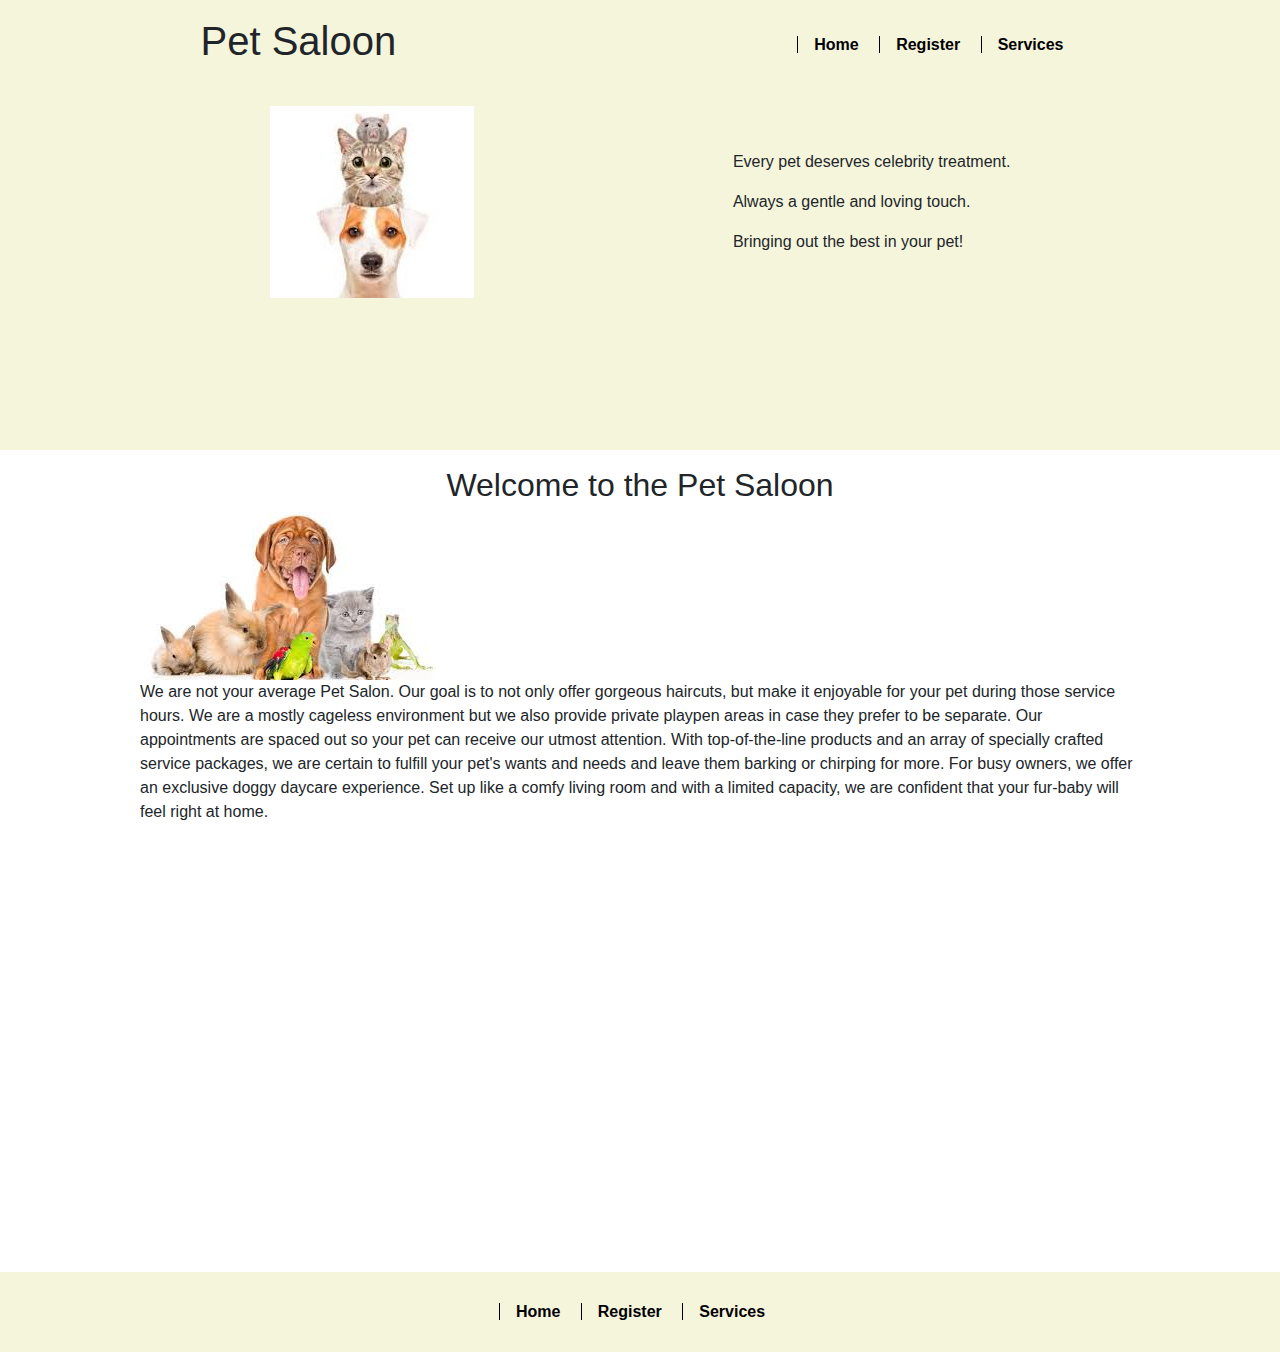
<file: index.html>
<!DOCTYPE html>
<html lang="en">
<head>
    <meta charset="UTF-8">
    <meta name="viewport" content="width=device-width, initial-scale=1.0">
    <link rel="stylesheet" href="https://cdn.jsdelivr.net/npm/bootstrap@5.3.3/dist/css/bootstrap.min.css">
    <link rel="stylesheet" href="./Styles/mystyles.css">
    <title>Home</title>
    
</head>
<body>
    <header class="site-init">
        <div class="menu-bar">
            <h1> Pet Saloon</h1>

            <nav class="menu">
                <a href="index.html">Home</a>
                <a href="register.html">Register</a>
                <a href="services.html">Services</a>
            </nav>
        </div>
        <div class="header-info container">
            
            <div>
                <p><img src="./img/pet2.jpg"></p>
            </div>            
            <div>
                <p>Every pet deserves celebrity treatment.</p>
                <p>Always a gentle and loving touch.</p>
                <p>Bringing out the best in your pet!</p>
            </div>                
                    
        </div>
        
            
        
    </header>

    <main class="container">
        
        <h2> Welcome to the Pet Saloon</h2>
        <div>
            <img src="./img/picture for pet saloon cover.jpg" alt="Pet Saloon"> 
        </div> 
        
            <p>We are not your average Pet Salon. Our goal is to not only offer gorgeous haircuts, but make it enjoyable for your pet during those service hours. We are a mostly cageless environment but we also provide private playpen areas in case they prefer to be separate. Our appointments are spaced out so your pet can receive our utmost attention. With top-of-the-line products and an array of specially crafted service packages, we are certain to fulfill your pet's wants and needs and leave them barking or chirping for more. For busy owners, we offer an exclusive doggy daycare experience. Set up like a comfy living room and with a limited capacity, we are confident that your fur-baby will feel right at home.</p>
            
        </div>        
        
        <script src="./scripts/challenge.js"></script>
    </main>
    <footer class="footer">
        <div class="menu-bar">
            
            <nav class="menu">
                <a href="index.html">Home</a>
                <a href="register.html">Register</a>
                <a href="services.html">Services</a>
            </nav>
        </div> 
    </footer>
    
</body>
</html>
</file>
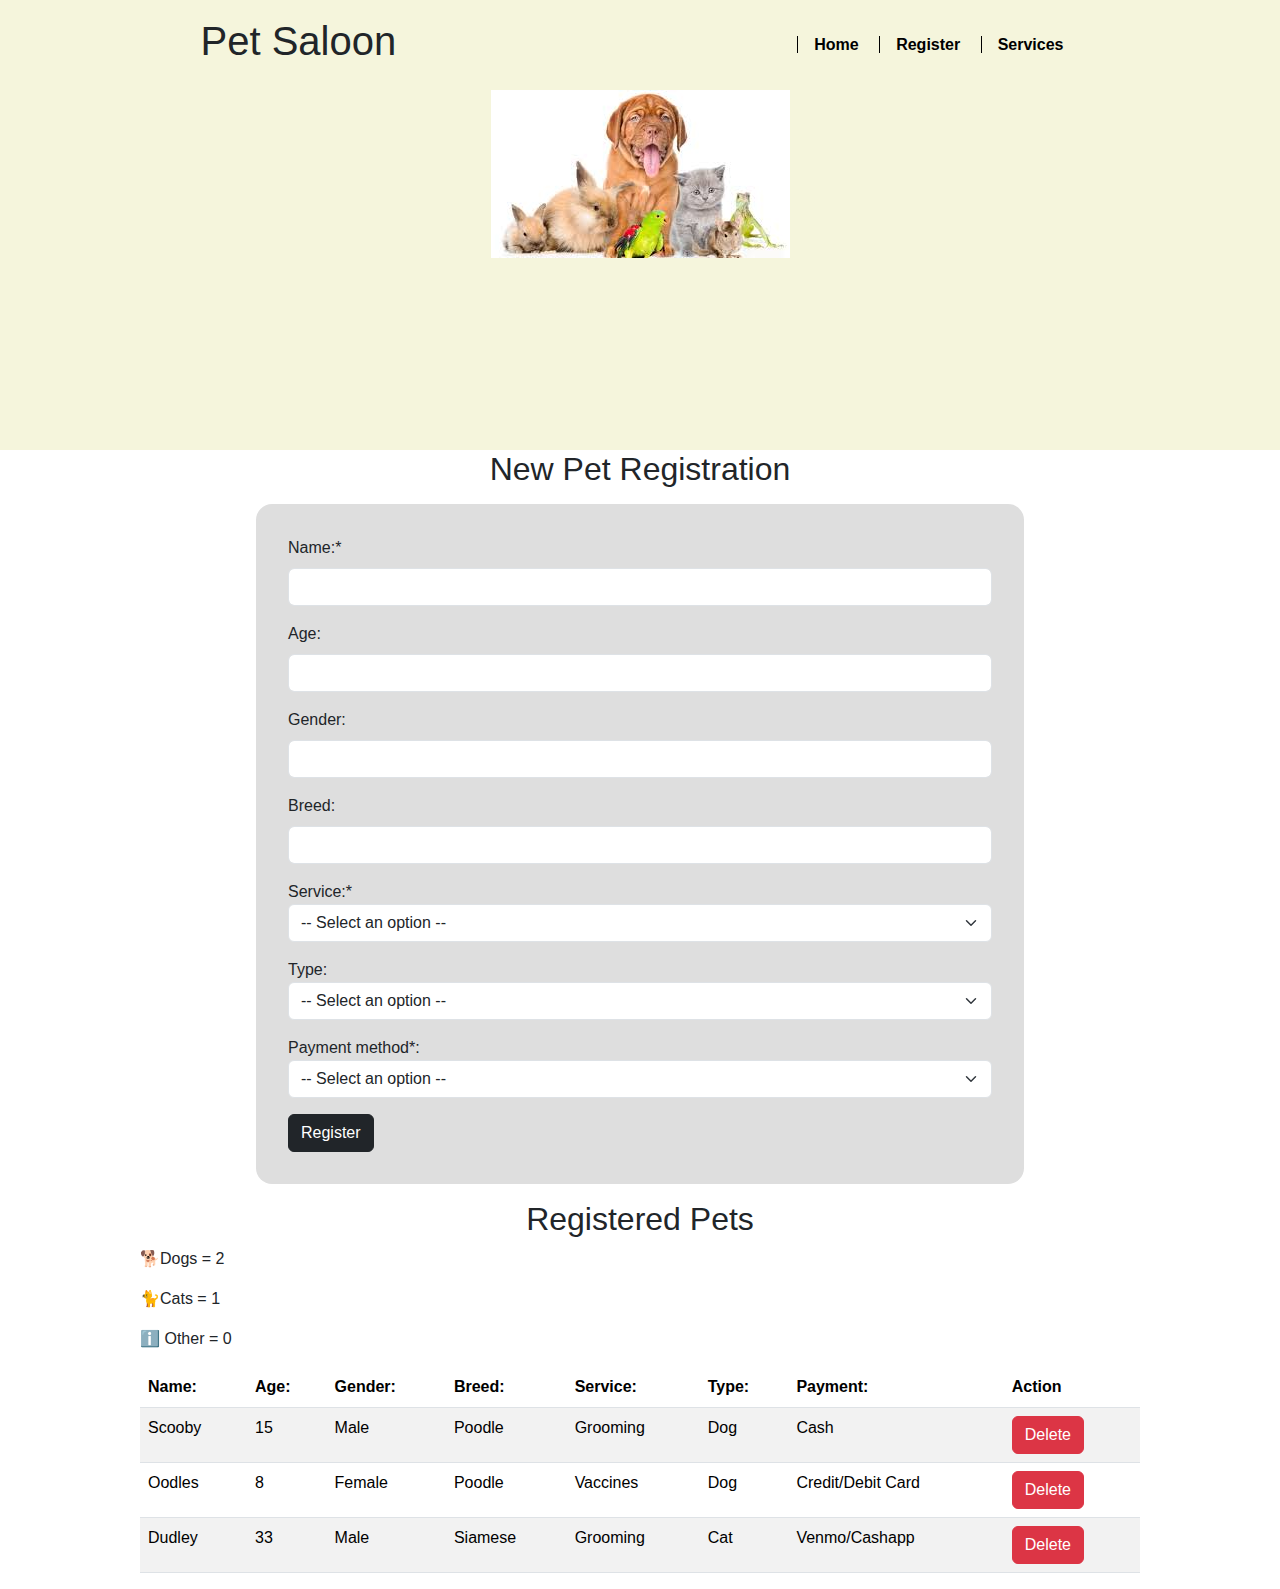
<file: register.html>
<!DOCTYPE html>
<html lang="en">
<head>
    <meta charset="UTF-8">
    <meta name="viewport" content="width=device-width, initial-scale=1.0">
    <link rel="stylesheet" href="https://cdn.jsdelivr.net/npm/bootstrap@5.3.3/dist/css/bootstrap.min.css">
    <link rel="stylesheet" href="./Styles/mystyles.css">
    <title>Register</title>
</head>
<body>
    <header class="site-init">
        <div class="menu-bar">
            <h1> Pet Saloon</h1>
            <nav class="menu">
                <a href="index.html">Home</a>
                <a href="register.html">Register</a>
                <a href="services.html">Services</a>
            </nav>
        </div> 
        <div class="header-info"><img src="./img/picture for pet saloon cover.jpg" alt="Pet Saloon"> </div>
    </header>
    <main>
        <h2>New Pet Registration</h2>
        <div class="form-container">
            <div class="mb-3">
                <label class="form-label">Name:*</label>
                <input  class="form-control"type="text"  id="txtName">
            </div>
            <div class="mb-3">
                <label class="form-label">Age:</label>
                <input class="form-control" type="number" id="txtAge">
            </div>
            <div class="mb-3">
            <label class="form-label">Gender:</label>
                <input class="form-control"type="text"  id="txtGender">
            </div>
            <div class="mb-3">
                <label class="form-label">Breed:</label>
                <input class="form-control"type="text" id="txtBreed">
            </div>
            <div class="mb-3">
                <label>Service:*</label>
                <select id="txtService" class="form-select">
                    <option value="" selected disabled>-- Select an option --</option>
                </select>
            </div>
            <div class="mb-3">
                <label>Type:</label>
                <select id="txtType" class="form-select">
                    <option value="" selected disabled>-- Select an option --</option>
                    <option value="🐈 Cat🐈 " >-- 🐈 Cat --</option>
                    <option value=" 🐕 Dog🐕 " >-- 🐕 Dog --</option>
                    <option value=" ℹ️  Otherℹ️  " >-- ℹ️ Other --</option>
                </select>
            </div>
            <div class="mb-3">
                <label>Payment method*:</label>
                <select id="txtPay" class="form-select">
                    <option value="" selected disabled>-- Select an option --</option>
                    <option value="💳Credit/Debit Card" >-- 💳Credit/Debit Card💳 --</option>
                    <option value="💵Cash" >-- 💵Cash💵 --</option>
                    <option value="Venmo/Cashapp">-- Venmo/Cashapp --</option>
                </select>
            
        </div>
        
        <div>
            <button class="btn btn-dark" onclick="register();">Register</button>
        </div>
    </div>
</main>
<section class="container">
    <h2>Registered Pets</h2>
    <div class="info">
        <p>🐕Dogs = <span id="totalDog">1000</span></p>
        <p>🐈Cats = <span id="totalCat">1000</span></p>
        <p> ℹ️ Other = <span id="totalOther">1000</span></p>
        
    </div>
        <table class="table table-striped">
            <thead>

            <tr>
                <th>Name:</th>
                <th>Age:</th>
                <th>Gender:</th>
                <th>Breed:</th>
                <th>Service:</th>
                <th>Type:</th>               
                <th>Payment:</th>
                <th>Action</th>
            </tr>
            
            </thead>
            <tbody id="petTable"></tbody>
        </table>
    </div>
    
</section>
    
    <script src="https://code.jquery.com/jquery-3.7.1.js"></script>
    <script src="./scripts/register.js"></script>
    <script src="./scripts/display.js"></script>
    <script src="./scripts/storeManager.js"></script>
</body>
</html>
</file>
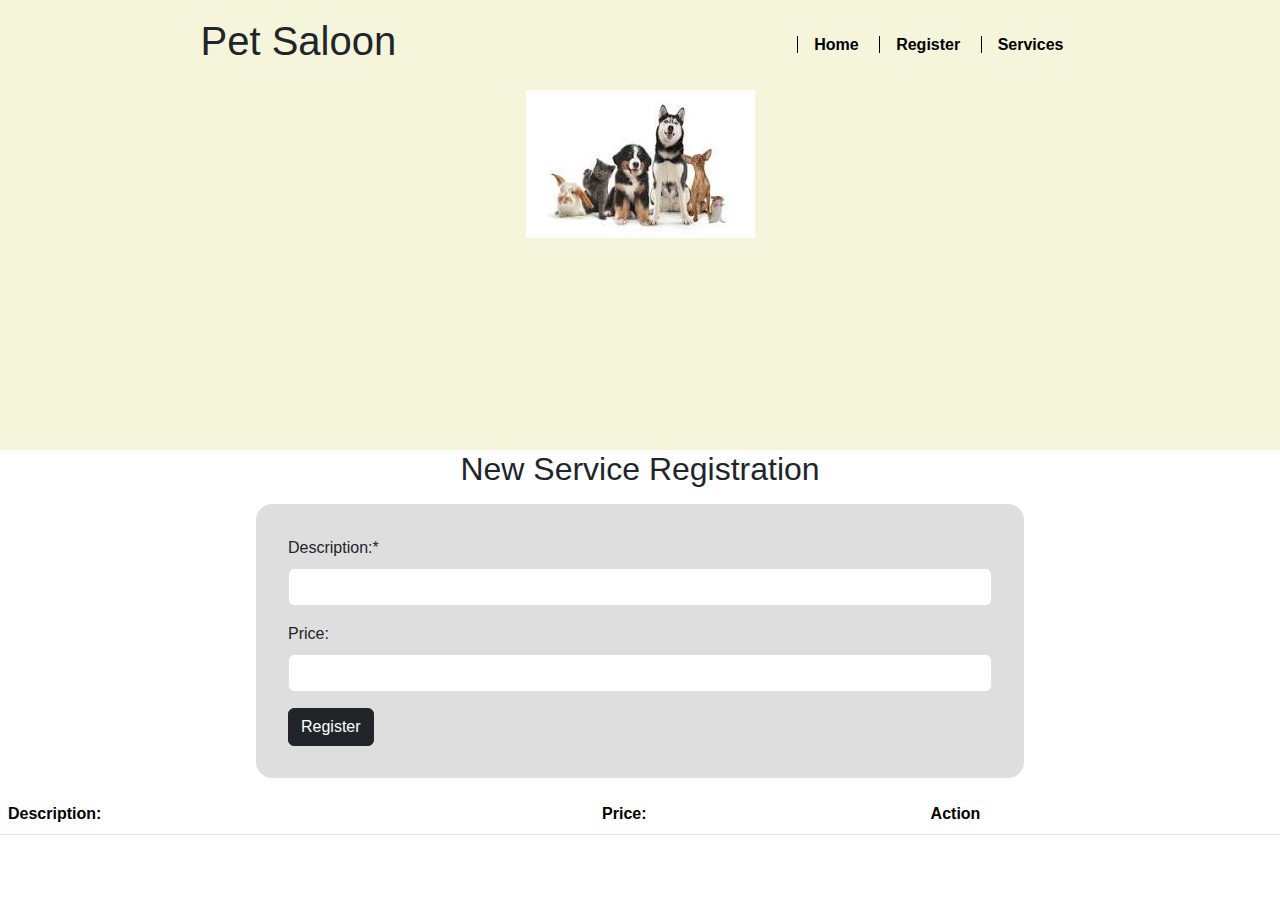
<file: services.html>
<!DOCTYPE html>
<html lang="en">
<head>
    <meta charset="UTF-8">
    <meta name="viewport" content="width=device-width, initial-scale=1.0">
    <link rel="stylesheet" href="https://cdn.jsdelivr.net/npm/bootstrap@5.3.3/dist/css/bootstrap.min.css">
    <link rel="stylesheet" href="./Styles/mystyles.css">
    <title>Document</title>
</head>

<body>
    <header class="site-init">
        <div class="menu-bar">
            <h1> Pet Saloon</h1>
            <nav class="menu">
                <a href="index.html">Home</a>
                <a href="register.html">Register</a>
                <a href="services.html">Services</a>

            </nav>
        </div> 
        <div class="header-info"><img src="./img/pet3.jpg" alt="Pet Saloon"></div>
    </header>
    <main>
        <h2>New Service Registration</h2>
        <div class="form-container">
            <div class="mb-3">
                <label class="form-label">Description:*</label>
                <input class="form-control" type="text" id="txtDescription">
            </div>
            <div class="mb-3">
                <label class="form-label">Price:</label>
                <input class="form-control" type="number" id="txtPrice">
            </div>
            <div>
                <button class="btn btn-dark" onclick="register();">Register</button>
            </div>
        </div>
        <table class="table table-striped">
            <thead>

            <tr>
                <th>Description:</th>
                <th>Price:</th>
                <th>Action</th>
            </tr>
            
            </thead>
            <tbody id="petService"></tbody>
        </table>
        </div>
    </main>
    <script src="https://code.jquery.com/jquery-3.7.1.js"></script>
    <script src="./scripts/services.js"></script>
    <script src="./scripts/storeManager.js"></script>
    
</body>
</html>
</file>
<file: Styles/mystyles.css>
*{
    margin: 0;
    padding: 0;
}
body{
    font-family: arial;
}


h2{
    text-align: center;
}

img{
    max-width: 100%;
    padding-left: 0%;    
}

a{
    text-decoration: none;
}

/*header*/
.site-init{
    background-color:beige;
    height: 50vh;
    }
.menu a{
    color: black;
    font-weight: bold;
    margin-right: 1rem;
    border-left: 1px solid black;
    padding-left: 1rem;

    }
.menu a:hover{
    border-left: 3px solid black;
    text-shadow: 1px .5px rgb(97, 94, 94);
    }
.menu-bar{
    display: flex;
    justify-content: space-around;
    align-items: center;
    height: 10vh;
    }
.header-info{
    display: flex;
    justify-content: space-around;
    align-items: center;
    }



    /*utilities*/
.container{
    width:80%;
    margin:1rem auto;
}
.btn-container{
    align-items: center;
}



    /*notifications*/
.alert-error{
    background-color: red;
    }

    /*form*/
.form-container{
    background-color: #dedede;
    width:60%;
    margin: 1rem auto;
    border-radius: 1rem;
    padding: 2rem;
    }

    /*petrow*/

#petDiv{
    display: grid;
    grid-template-columns: 33.3% 33.3% 33.3%;
    column-gap: 1rem;
    row-gap: 1rem; 
}
.petRow{
    background-color: #dedede;
    padding: 1rem;
}

.footer{
    background-color: beige;
    display: flex;
    justify-content: space-around;
    height: 5rem;
    align-items: center;
    margin-top: 35%;
}
</file>
